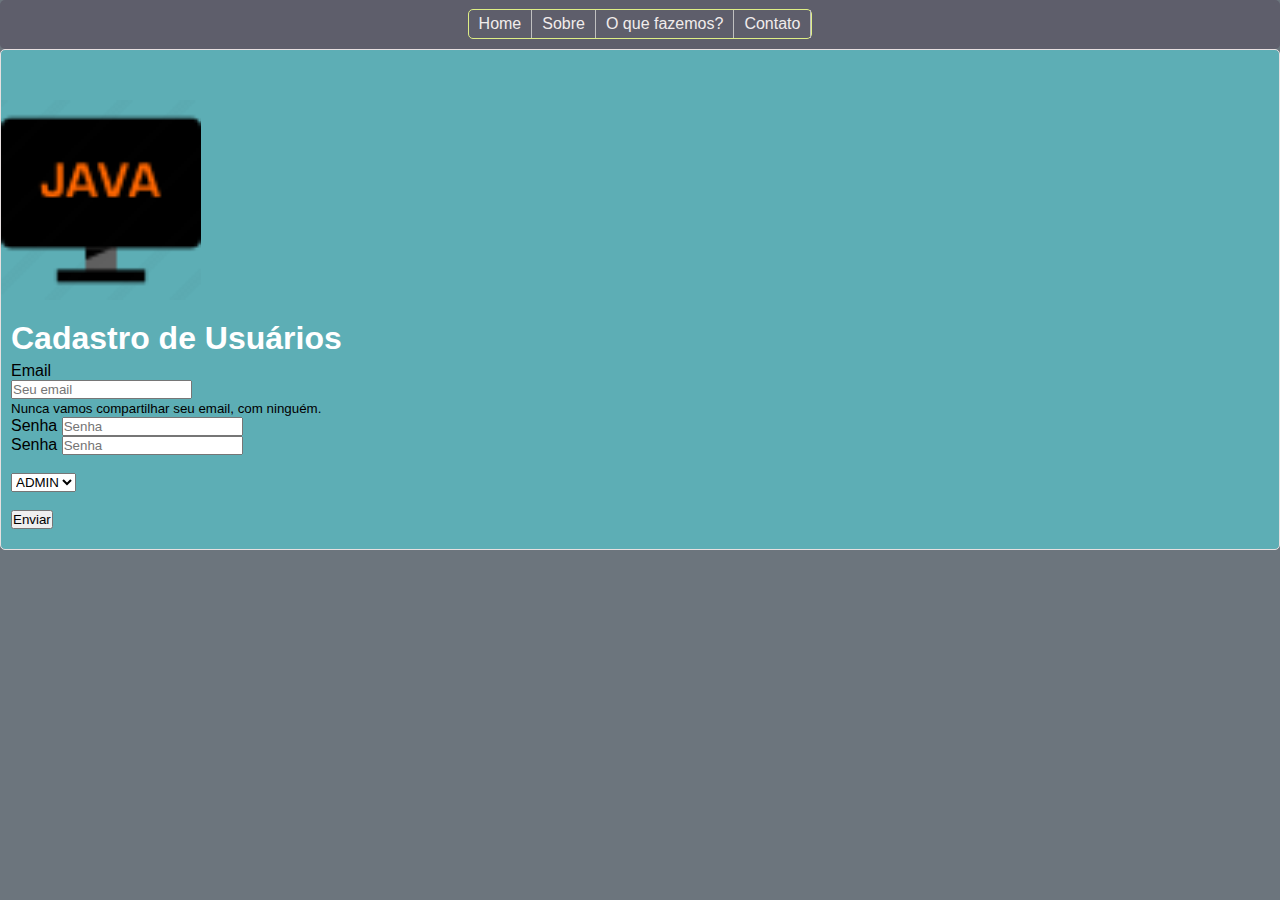
<file: crud-jsp-new/src/main/webapp/adiciona-usuarios.html>
<!DOCTYPE html>
<html lang="pt-br">

<head>
    <meta charset="UTF-8">
    <link rel="stylesheet" type="text/css" href="./css/style.css">
    <title>Crud Servlets e JSP</title>
    <link rel="icon" href="imagens/icon.webp">


</head>

<body>

    <div class="container">

        <nav>
            <ul class="menu">
                <li><a href="index.html">Home</a></li>
                <li><a href="sobre.html">Sobre</a></li>
                <li><a href="#">O que fazemos?</a>
                    <ul>
                        <li><a href="#">Web Design</a></li>
                        <li><a href="#">SEO</a></li>
                        <li><a href="#">Design</a></li>
                    </ul>
                </li>

                <li><a href="#">Contato</a></li>
            </ul>
        </nav>


        <div class="div-menu">
            <div class="div_img"><img src="./imagens/icon.webp"></div>

            <div class="op">
                <h1>Cadastro de Usuários</h1>


                <form action="controladora" method="POST" name="meu-form">
                    <div class="form-group">
                        <label for="login">Email</label></br>
                        <input name="login" type="email" class="form-control" id="login" aria-describedby="emailHelp"
                            placeholder="Seu email">
                        <br>
                        <small id="emailHelp" class="form-text text-muted">Nunca vamos compartilhar seu email, com
                            ninguém.</small>
                    </div>

                    <div class="form-group">
                        <label for="password">Senha</label>
                        <input name="password" type="password" class="form-control" id="password" placeholder="Senha">
                    </div>
                    <div class="form-group">
                        <label for="password1">Senha</label>
                        <input name="password1" type="password" class="form-control" id="password1" placeholder="Senha">
                    </div>


                    <input type="hidden" name="acao" value="AdicionaUsuario">
                    <br>
                    <div>
                        <select name="role" class="form-control">
                            <option value="1">ADMIN</option>
                            <option value="2">USER</option>
                        </select>
                        <br>
                        <br>
                        <button name="btn" type="submit" class="btn btn-primary"
                            onclick="return valida()">Enviar</button>
                        <img name="img-confirm" id="img-confirm">
                        <div id="spinner"></div>
                    </div>


                </form>


            </div>


        </div>

    </div>






    </div>




    <link href="https://cdn.jsdelivr.net/npm/bootstrap@5.0.2/dist/css/bootstrap.min.css" rel="stylesheet"
        integrity="sha384-EVSTQN3/azprG1Anm3QDgpJLIm9Nao0Yz1ztcQTwFspd3yD65VohhpuuCOmLASjC" crossorigin="anonymous">
    <script src="https://cdn.jsdelivr.net/npm/bootstrap@5.0.2/dist/js/bootstrap.bundle.min.js"
        integrity="sha384-MrcW6ZMFYlzcLA8Nl+NtUVF0sA7MsXsP1UyJoMp4YLEuNSfAP+JcXn/tWtIaxVXM"
        crossorigin="anonymous"></script>


    <script src="./scripts/validaUsuario.js">






    </script>
</body>

</html>
</file>
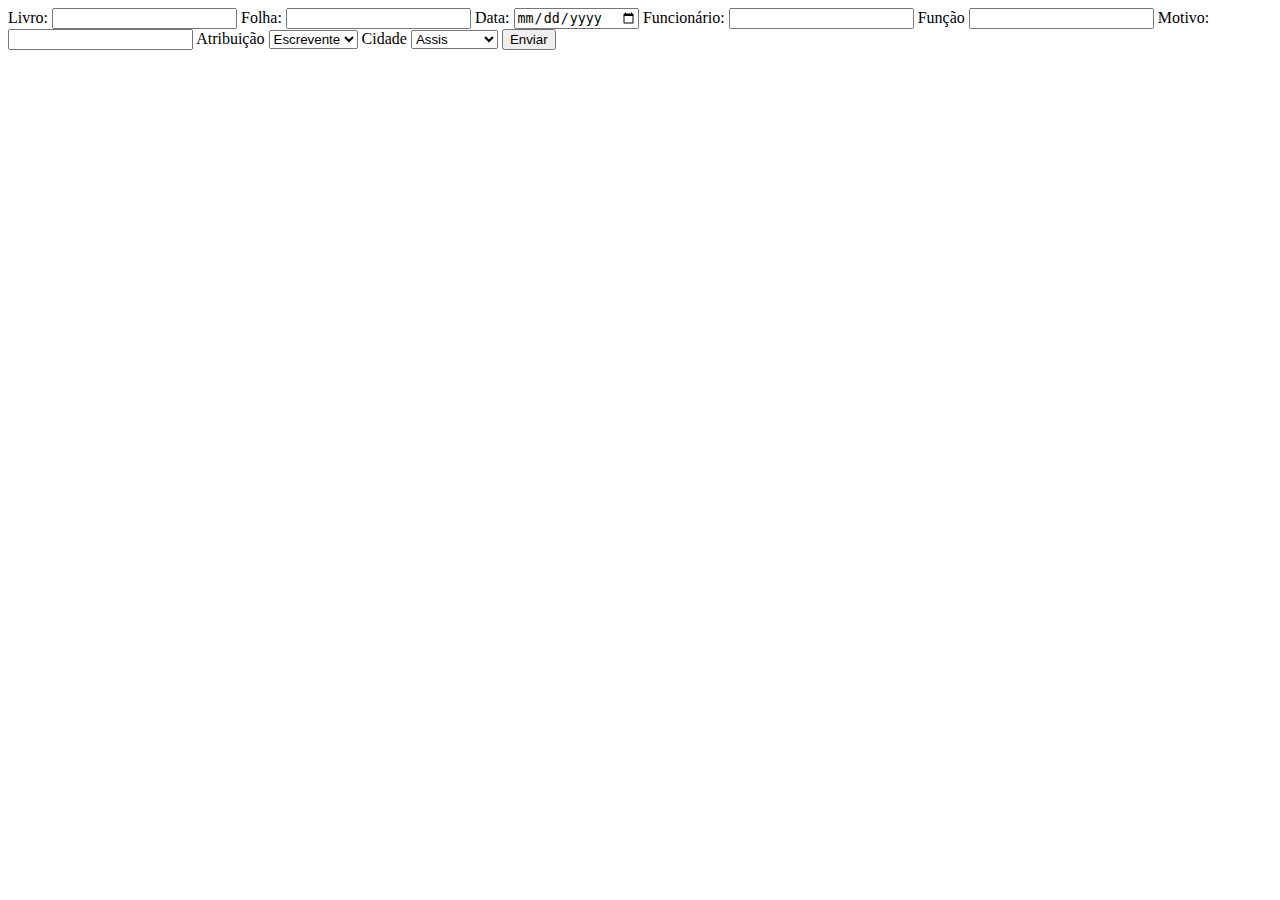
<file: crud-jsp-new/src/main/webapp/imprimir.html>
<!DOCTYPE html>
<html lang="en">
<head>
    <meta charset="UTF-8">
    <title>Title</title>
</head>
<body>
<form method="POST" action="controladora?acao=imprimir">
    Livro:
    <input name="livro" type="text">
    Folha:
    <input name="folha" type="text">
    Data:
    <input name="data" type="date">
    Funcionário:
    <input name="funcionario" type="text">
    Função
    <input name="funcao" type="text">
    Motivo:
    <input name="motivo" type="text">
    <input name="acao" type="hidden" value="imprimir">

    <label>Atribuição</label>
        <select name="funcao">
            <option value="escrevente">Escrevente</option>
            <option value="auxiliar">Auxiliar</option>
            <option value="tabeliao">Tabelião</option>
            <option value="estagiario">Estagiário</option>
        </select>

    <label>Cidade</label>
    <select name="cidade">
        <option value="Assis/SP">Assis</option>
        <option value="Maracaí/SP">Maracaí</option>
        <option value="Goioerê/PR">Goioerê</option>
        <option value="Uberlândia/MG">Uberlândia</option>
    </select>

    <input type="submit"  value="Enviar">

</form>


</body>
</html>
</file>
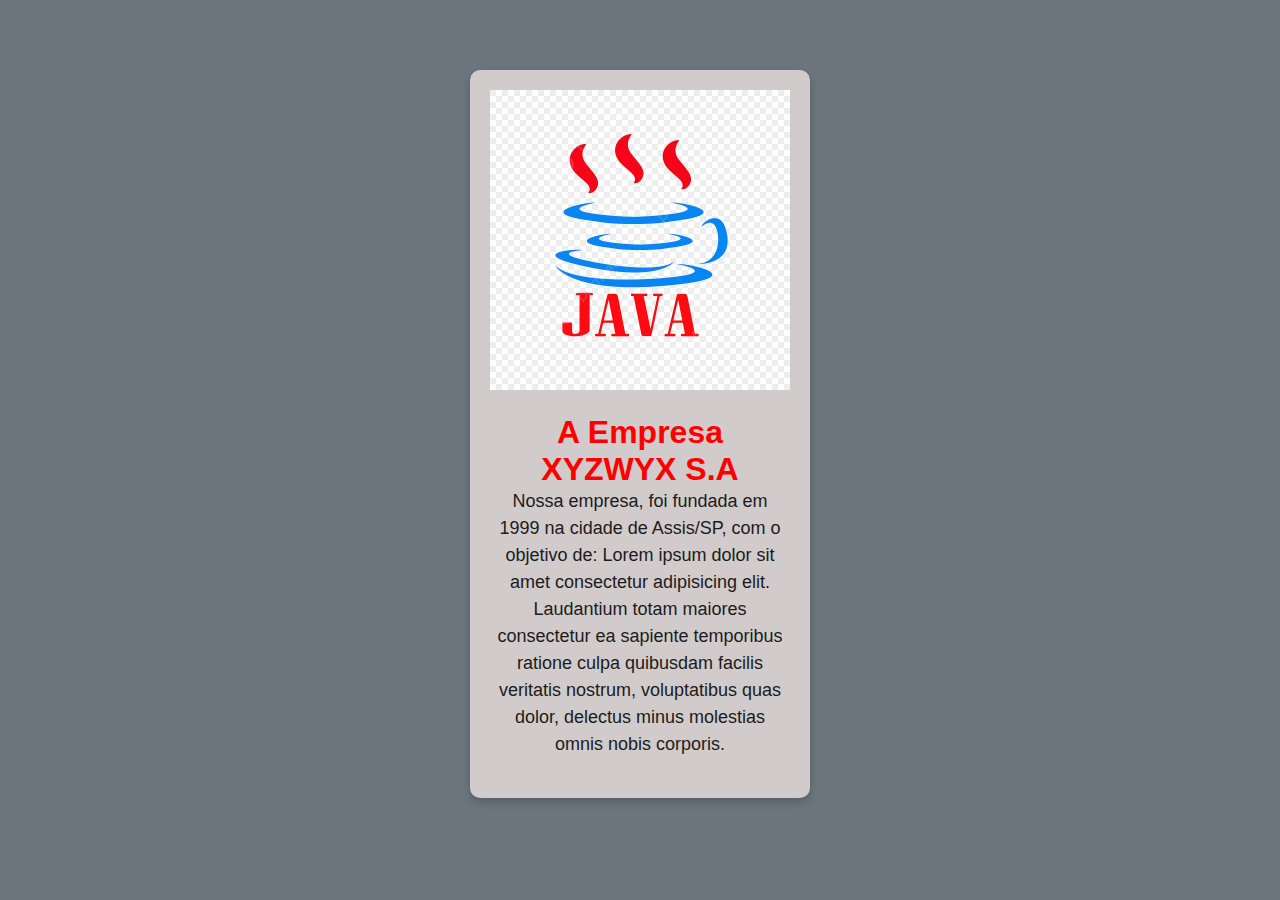
<file: crud-jsp-new/src/main/webapp/sobre.html>
<!DOCTYPE html>
<html lang="pt-br">
<head>
    <meta charset="UTF-8">
    <meta name="viewport" content="width=device-width, initial-scale=1.0">
    <link rel="stylesheet" href="./css/style.css">
    <title>Nossa Empresa</title>
</head>
<body>
   <div class="div-card">
    <div class="card">

        <div class="div-img">
            <img src="./imagens/logo.jpg" alt="">
        </div>

        
        <h1>A Empresa XYZWYX S.A </h1>
                <p>
                Nossa empresa, foi fundada em 1999 na cidade de Assis/SP, com o objetivo de:
                Lorem ipsum dolor sit amet consectetur adipisicing elit. 
                Laudantium totam maiores consectetur ea sapiente temporibus ratione culpa 
                quibusdam facilis veritatis nostrum, voluptatibus quas dolor, delectus minus 
                molestias omnis nobis corporis. 
                    
                </p>
        </div>
    </div>
    
</body>
</html>
</file>
<file: crud-jsp-new/src/main/webapp/css/style.css>
* {
   margin: 0;
   padding: 0%;
 
}
.msg{
    border:solid 1px red;
}



html, body {
  
   font-family: "Nanum Gothic", sans-serif;
   font-weight: 400;
   font-style: normal;
   background-color:#6c757d;
   

}
.form-add-cliente{
   background-color:  #4F4F4F;
   width: 100%;
   height: 100vh;
   color: white;
}

.container{
   display: flex;
   flex-direction: column;
   justify-content: center;
   font-family: "Nanum Gothic", sans-serif;
   font-weight: 400;
   font-style: normal;
   

 
} 


.menu {
   display: flex;
   list-style: none;
   border: 1px solid #deee85;
   float: left;
   border-radius: 5px;
   box-sizing: border-box;
   justify-content: center;

}

nav{
   width: 100%;
   height: 3rem;
   background-color: rgb(94, 94, 107);
   display: flex;
   justify-content: center;
     align-items: center;
   padding-bottom: 1px;
   border-radius: 5px;
  
}


.div-menu {
  
   object-fit: cover;
   border: solid 1px rgb(231, 224, 224);

   display: flex;
   flex-direction: column;
   flex-wrap: wrap;
   background-color:#56c7cfaf;
   border-radius: 5px;


}

.menu li {
   position: relative;
   float: left;
   border-right: 1px solid #c0c0c0;
   
}




.menu li a {
   color: #f1ecec;
   text-decoration: none;
   padding: 5px 10px;
   border-radius: 5px;
   display: block;

}

.menu li a:hover {
   background: #1C1C1C;
   color: #fff;
   -moz-box-shadow: 0 3px 10px 0 #CCC;
   -webkit-box-shadow: 0 3px 10px 0 #ccc;
   text-shadow: 0px 0px 5px #fff;
}


.menu li ul {
   position: absolute;
   top: 25px;
   left: 0;
   background-color: #fff;
   display: none;
}

.menu li:hover ul,
.menu li.over ul {
   display: block;
}

.menu li ul li {
   border: 1px solid #c0c0c0;
   display: block;
   width: 150px;

}

.div-menu>.op {
   display: flex;
   padding: 10px;
   flex-direction: column;

   justify-content: space-around;

   display: grid;
   /* aqui eu determino é são 3 colunas de tamanhos iguas, cada coluna tem uma fração */
   grid-template-columns: repeat(1, 1fr);
   /* esssa é a altura das linhas, se vc quiser pode apaga-la caso não queira uma altura definida */

   /* espaço entre um elemento interno e outro */
   grid-gap: 5px 8px;
   /* margem interna que afasta os elementos da borda do grid */
   padding: 20px 10px;

}
h1 {
   font-weight: bold;
   color: white;
}


.div_img {
   padding-top: 50px;
   width: 200px;
   height: 200px;


}

.div_img>img {
   width: 100%;
   height: 100%;
}






.div-card{
   padding-top: 50px;
   margin:auto;
   justify-content: center;
   display: flex;
}

.card {
   background-color: #d1cbcb;
   border-radius: 10px;
   box-shadow: 0 4px 8px 0 rgba(0, 0, 0, 0.2);
   padding: 20px;
   margin: 20px;
   width: 300px;
   display: flex;
   flex-direction: column;
   align-items: center;
   justify-content: center;
   text-align: center;
   color: #1C1C1C;
}
.card > h1 {
   color: red;
}

.card h2 {
   font-family: helvetica;
   font-size: 24px;
   margin-bottom: 10px;
}

.card p {
   font-family: helvetica;
   font-size: 18px;
   line-height: 1.5;
   margin-bottom: 20px;
}

.card img {
   width: 100%;
   height: auto;
   margin-bottom: 20px;
}




footer {
   position: absolute;
   bottom: 0;
   background-color: rgb(94, 94, 107);
   color: #FFF;
   width: 100%;
   height: 100px;    
   text-align: center;
   line-height: 100px;
}

/* Fim do html*/

.card button {
   border: none;
   border-radius: 5px;
   margin:auto;
   background-color: blue;
   color: white;

   display: flex;
   flex-direction: column;
   flex-wrap: wrap;
   align-items: flex-start;
   height: 940px;
}



.fcc-btn {
   background-color: #7d876682;
   color: white;
   padding: 15px 25px;
   text-decoration: none;
   border-radius: 8px;
   border: solid 1px;
   align-items: center;
   transition: all .5s;
   border: 1px solid transparent;
   border-radius: 5px;

}

.fcc-btn:hover {
   border: 1px solid #babdbe;
   border-radius: 5px;
}


.form-login{
   display:flex;
   justify-content: space;
   flex-direction: column;
   flex-wrap: wrap;
   align-items: center;
   padding: auto;

   margin:auto;
   border-radius: 5px;
   box-shadow: 5px 5px 5px 5px rgba(0, 0, 0, 0.75);
   -webkit-box-shadow: 5px 5px 5px 5px rgba(0, 0, 0, 0.75);
   -moz-box-shadow: 5px 5px 5px 5px rgba(0, 0, 0, 0.75);
}


#bem-vindo{
color:yellow;
}




.fcc-btn{
   transition: all 0.5s;
   cursor: pointer;
}

.fcc-btn:hover{
   -webkit-filter: drop-shadow(15px 10px 5px rgba(209, 200, 200, 0.5));
   filter: drop-shadow(15px 10px 5px rgba(0,0,0,.5));
}

*/

input[type=file] {
    float: left;
    display: block;
}
.hide {
    display: none;
    float: left;
}
</file>
